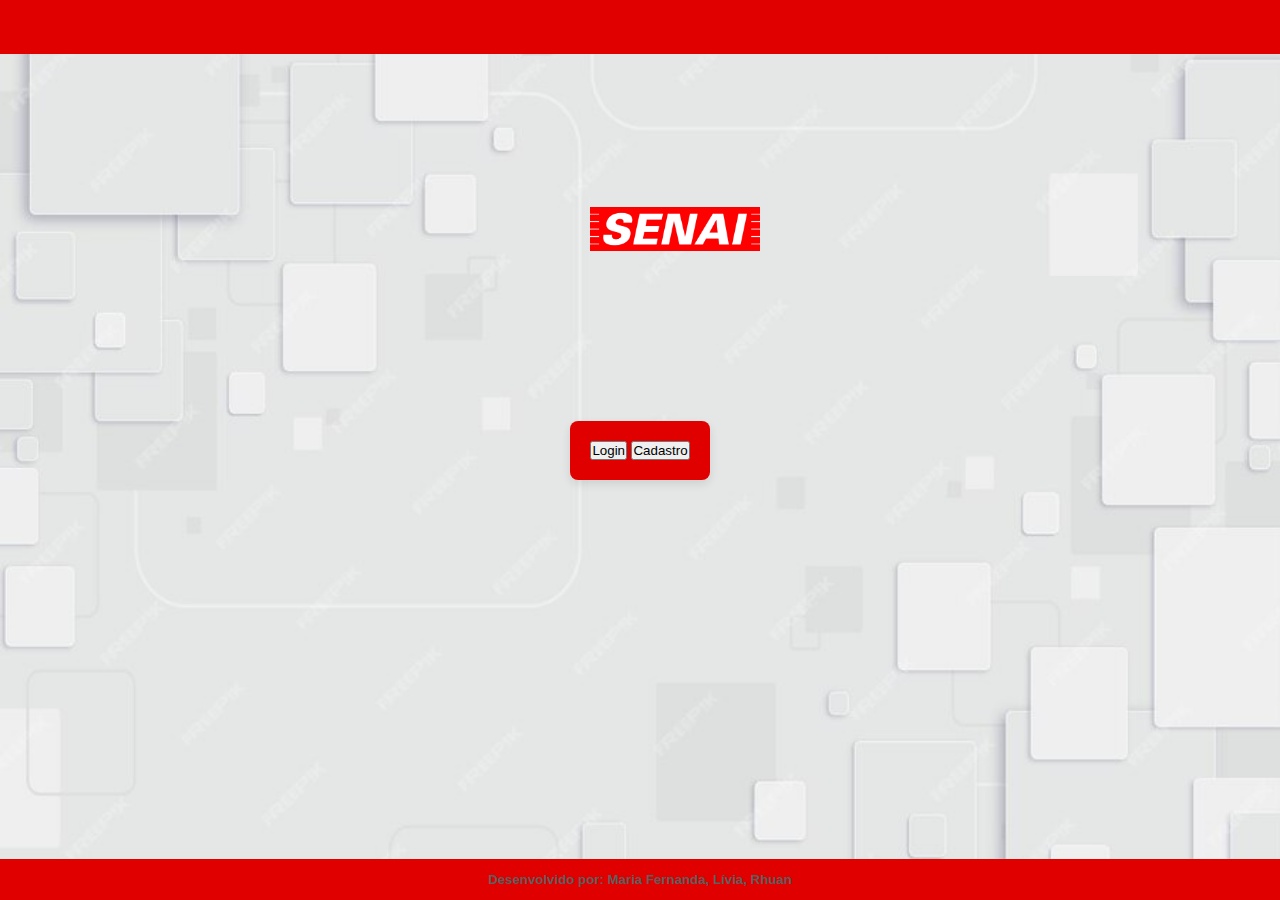
<file: index.html>
<!DOCTYPE html>
<html lang="pt-BR">
<head> <!--CABEÇALHO-->
    <meta charset="UTF-8">
    <meta name="viewport" content="width=device-width, initial-scale=1.0">
    <title>Senai - Reservas de salas</title>
    <link rel="stylesheet" href="styles.css">
</head><!--FIM DO CABEÇALHO-->
<body><!--COMEÇO DO CORPO-->
    <header>
    </header>
    <main> <!--define a área princiapal do conteudo da tela-->
        <div id="telainicial"> <!--Agrupa um conteudo-->
            <img src="senaisplogo.png" alt="Logo senai-SP"/>
            <button onclick="window.location.href='login.html'">Login</button><!--Botão que redireciona para a tela de login-->                    
            <button onclick="window.location.href='cadastro.html'">Cadastro</button><!--Botão que redireciona para a tela de cadastro--> 
        <div>
    </main>
    <footer>
        <h5>Desenvolvido por: Maria Fernanda, Lívia, Rhuan</h5>
    </footer>

</body><!--Fechamento do corpo-->
</file>
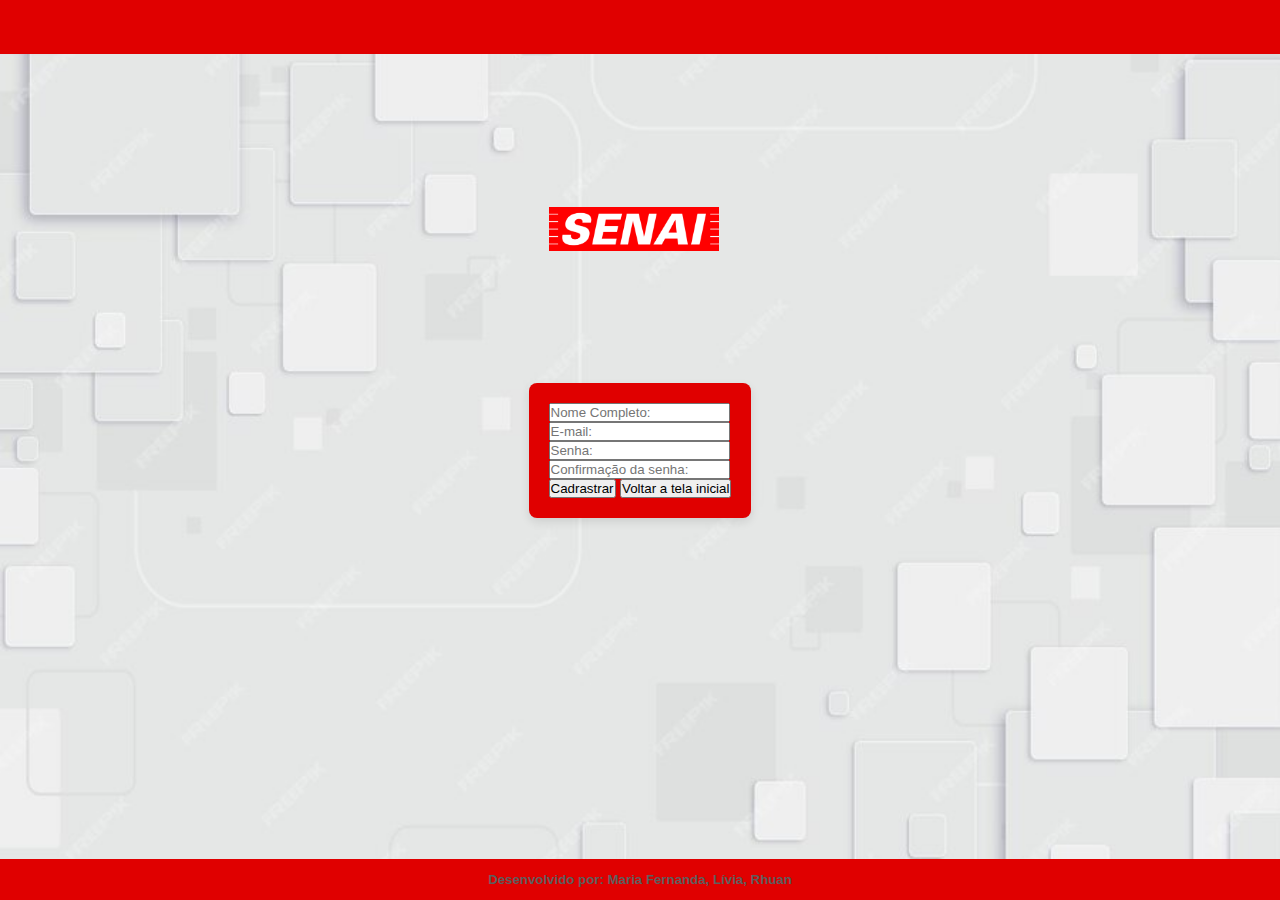
<file: cadastro.html>
<!DOCTYPE html>
<html lang="pt-BR">
  <head>
    <meta charset="UTF-8" />
    <meta name="viewport" content="width=device-width, initial-scale=1.0" />
    <title>Cadastro</title>
    <link rel="stylesheet" href="styles.css" />
  </head>
  <body>
    <header></header>
    <main>
      <div class="containerCadastro">
        <section>
          <img src="senaisplogo.png" alt="Logo senai-SP" />
        </section>
        <section>
          <form id="formulario-cadastro">
            <!--Entrada nome-->
            <div>
              <label fro="nome"></label>
              <input
                type="text"
                id="nome"
                placeholder="Nome Completo:"
                name="nome"
                required
              />
            </div>

            <!--Entrada email-->
            <div>
              <label for="email"></label>
              <input
                type="email"
                id="email"
                placeholder="E-mail:"
                name="email"
                required
              />
            </div>

            <!--Entrada senha-->
            <div>
              <label for="senha"></label>
              <input
                type="password"
                id="senha"
                placeholder="Senha:"
                name="senha"
                required
              />
            </div>

            <!--Entrada confirmação senha-->
            <div>
              <label for="senha"></label>
              <input
                type="password"
                id="senha"
                placeholder="Confirmação da senha:"
                name="senha"
                required
              />
            </div>

            <!--Botão para enviar o formulário-->
            <input type="submit" value="Cadrastrar" />
            <a href="index.html">
              <button type="button">Voltar a tela inicial</button>
          </a>
          </form>
        </section>
      </div>
    </main>

    <footer>
      <h5>Desenvolvido por: Maria Fernanda, Lívia, Rhuan</h5>
    </footer>
  </body>
</html>
</file>
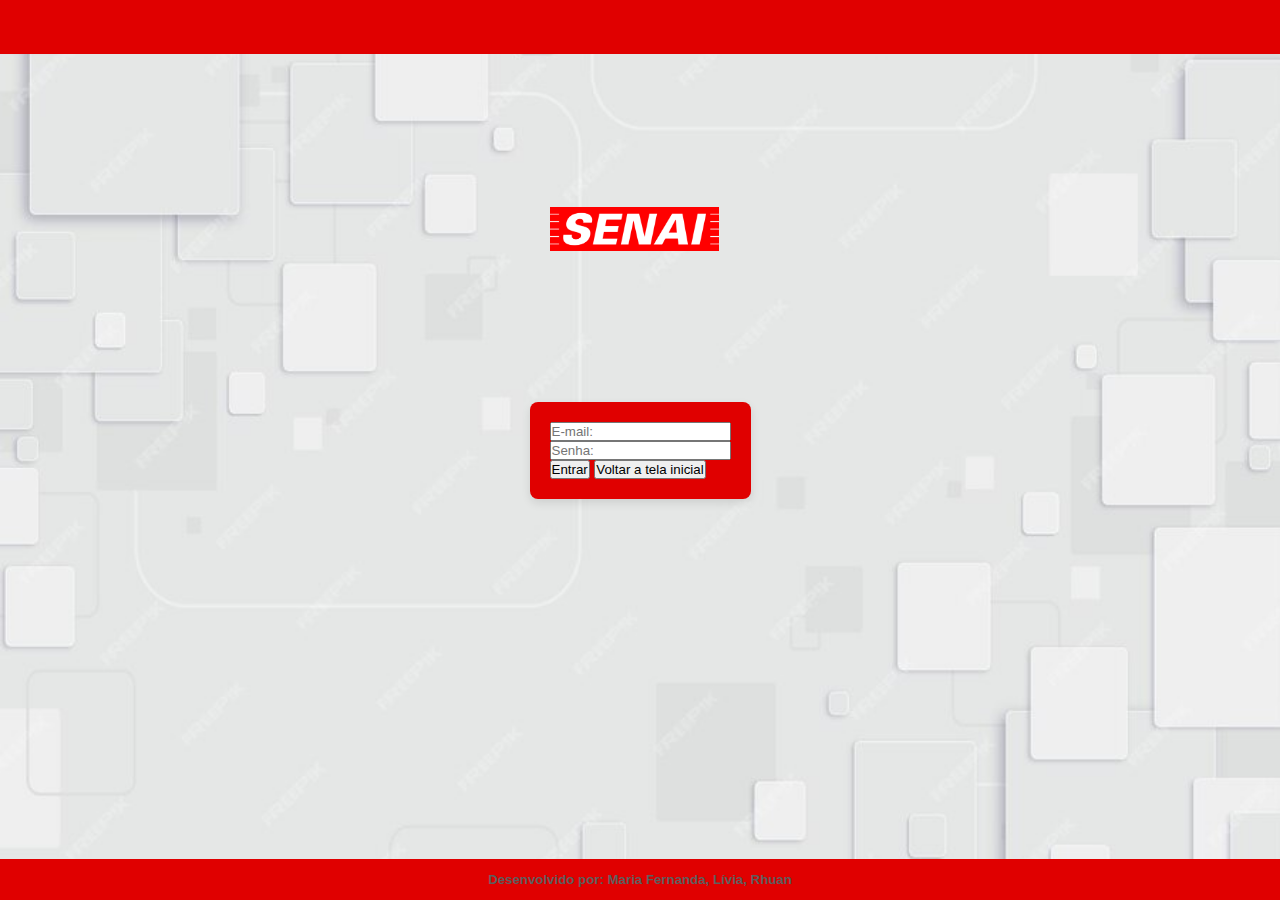
<file: login.html>
<!DOCTYPE html>
<html lang="pt-BR">
  <head>
    <meta charset="UTF-8" />
    <meta name="viewport" content="width=device-width, initial-scale=1.0" />
    <title>Login</title>
    <link rel="stylesheet" href="styles.css" />
  </head>
  <body>
    <header>
      <p></p>
    </header>
    <main>
      <div>
      <section>
        <img src="senaisplogo.png" alt="Logo senai-SP" />
      </section>
      <section>
        <form id="formulario-login">
          <!--Entrada email-->
          <div>
            <label for="email"></label>
            <input
              type="email"
              id="email"
              placeholder="E-mail:"
              name="email"
              required
            />
          </div>

          <!--Entrada senha-->
          <div>
            <label for="senha"></label>
            <input
              type="password"
              id="senha"
              placeholder="Senha:"
              name="senha"
              required
            />
          </div>

          <!--Botão para enviar o formulário-->
          <input type="submit" value="Entrar" />
          <a href="index.html">
            <button type="button">Voltar a tela inicial</button>
        </a>
        </form>
      </section>
    </div>
    </main>
    <footer>
      <h5>Desenvolvido por: Maria Fernanda, Lívia, Rhuan</h5>
    </footer>
  </body>
</html>
</file>
<file: styles.css>
* {
  margin: 0; /*remove a margem padrão de todos os elementos */
  padding: 0; /*remove o padding de todos os elementos */
  box-sizing: border-box; /*Inclui bordas e preenchimentos no calculo da largura e altura do elementos*/
}

body {
  /*Corpo*/
  background-image: url(imagem_de_fundo.jpg); /*imagem de fundo*/
  background-size: cover; /* Faz a imagem cobrir toda a área disponível */
  background-position: center; /* Centraliza a imagem */
  background-repeat: no-repeat; /* Evita que a imagem se repita */
  height: 100vh; /* Faz com que o elemento ocupe 100% da altura da viewport */
  color: rgb(0, 0, 0); /* Cor do texto, para contraste com a imagem */
  font-family: Arial, sans-serif;
  display: flex;
  justify-content: center;
  align-items: center;
  margin: 0;
}

header {
    background-color: #e00000;
    padding: 27px;
    text-align: center;
    width: 100%;
    position: absolute;
    top: 0;
}

main {
  max-width: 400px;
  margin: auto;
  padding: 20px;
  background-color: #e00000;
  border-radius: 8px;
  box-shadow: 0 4px 10px rgba(0, 0, 0, 0.1);
}

main img {
  /* Configurações da logo senai login */
  position: absolute;
  max-width: 170px;
  top: 23%;
  justify-content: center;
}


.telainicial{
  max-width: 400px;
  padding: 20px;
  border-radius: 8px;
  box-shadow: 0 4px 10px rgba(0, 0, 0, 0.1);
}

.formulario-login {
  max-width: 400px;
  padding: 20px;
  border-radius: 8px;
  box-shadow: 0 4px 10px rgba(0, 0, 0, 0.1);
}

.formulario-cadastro{
  max-width: 400px;
  padding: 20px;
  border-radius: 8px;
  box-shadow: 0 4px 10px rgba(0, 0, 0, 0.1);
}

.inputEmail {
  /*Área email (cadastro)*/
  background-color: #fcfcfc;
  border-radius: 10px;
  max-width: 250px;
  text-align: center;
  padding: 10px;
  color: #000000;
  margin-top: 2%;
}

.inputSenha {
  /*Área senha (cadastro)*/
  background-color: #fcfcfc;
  border-radius: 10px;
  max-width: 250px;
  text-align: center;
  padding: 10px;
  color: #000000;
  margin-top: 2%;
}

.inputNome {
  /*Área nome completo (cadastro)*/
  background-color: #fcfcfc;
  border-radius: 10px;
  max-width: 250px;
  text-align: center;
  padding: 10px;
  color: #000000;
  margin-top: 2%;
}

footer {
    background-color: #e00000;/*cor de fundo*/
    color: #5e5e5e;
    padding: 13px;
    position: absolute;
    text-align: center; /*alinha o texto no radapé da tela */
    bottom: 0;/*A linha do rodapé abaixo da página */
    position: absolute;/*Posiciona o radapé de forma absoluta em relação ao body*/
    width: 100%;/*Define a largura do rodapé como 100% da janela de vizualização*/
  }
</file>
